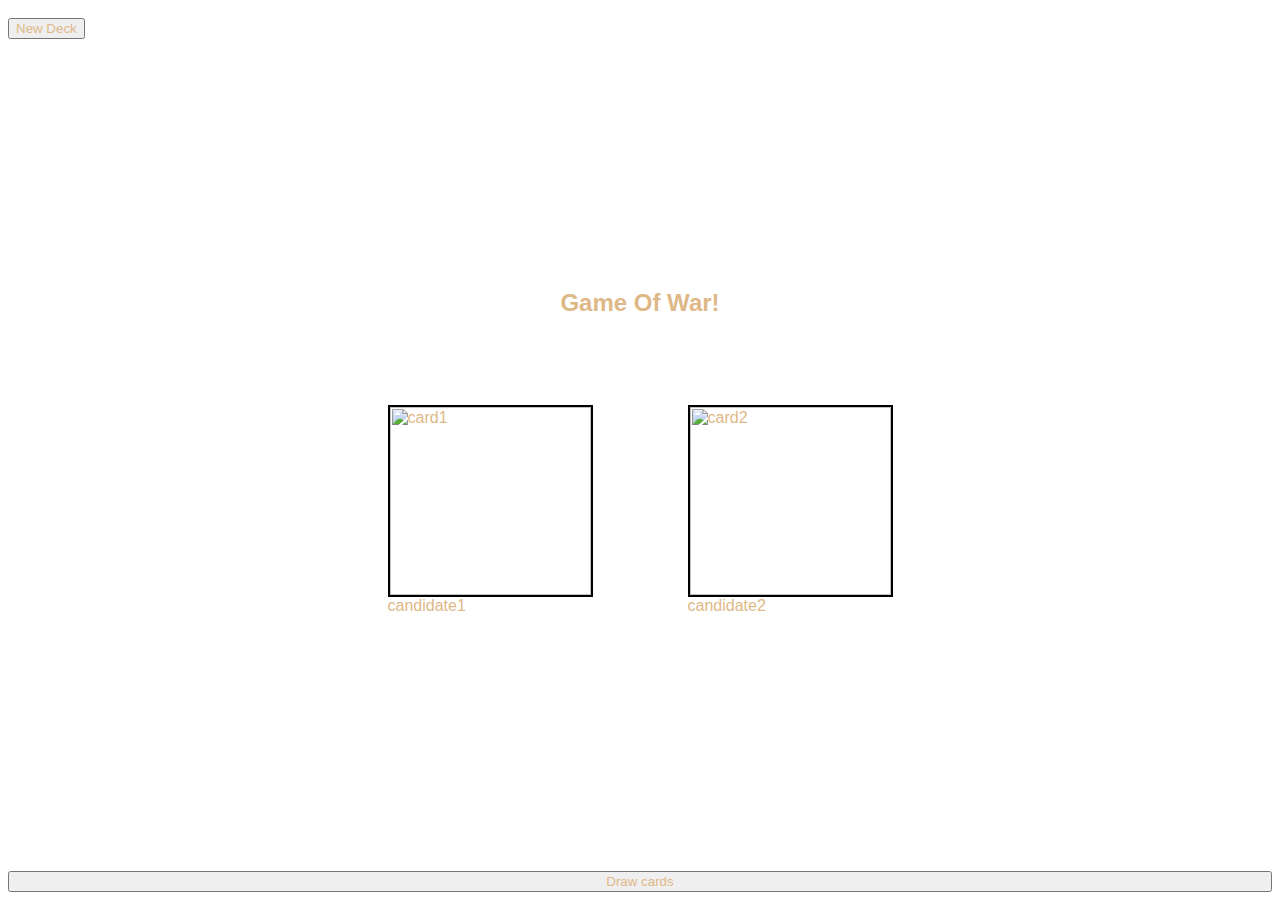
<file: GameofWar/index.html>
<html>

<head>
    
    <link href="https://cdn.jsdelivr.net/npm/bootstrap@5.3.8/dist/css/bootstrap.min.css" rel="stylesheet"
        integrity="sha384-sRIl4kxILFvY47J16cr9ZwB07vP4J8+LH7qKQnuqkuIAvNWLzeN8tE5YBujZqJLB" crossorigin="anonymous">
    <link rel="stylesheet" href="./index.css">
    <!-- <style>
        #war {

display: flex;
flex-direction: column;
align-items: center;
justify-content: center;
gap: 10px;

}
    </style> -->


</head>

<body>
    <div id="war" class="bg-success">
        <h2 id="winner">Game Of War!</h2>
<p id="remaining-cards"></p>
        <div id="cards">
           <figure> <img  id="card1" alt="card1"><figcaption>candidate1 <span id="cd1scr"></span></figcaption></figure>
           <figure> <img  id='card2' alt="card2"><figcaption>candidate2 <span id="cd2scr"></span></figcaption></figure>

        </div>
        
        <button type="button" id="new-deck" class="btn btn-primary btn-sm">New Deck</button>
        <button type="button" id="draw-cards" class="btn btn-primary btn-sm">Draw cards</button>


    </div>
    <script src="./index.js"></script>

</body>



</html>
</file>
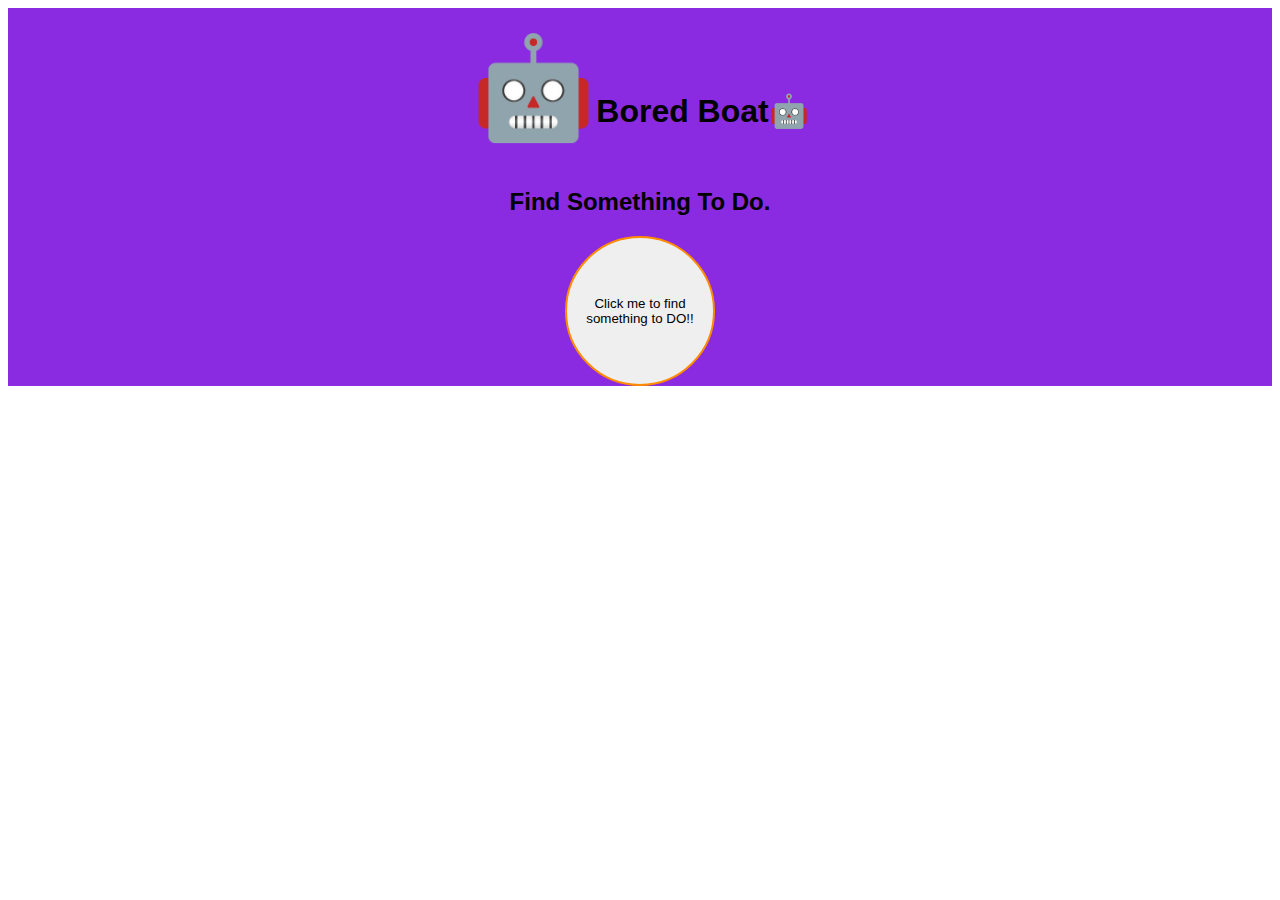
<file: apitesting.html>
<html>

<head>

    <style>
        h1::first-letter {

            font-size: 100px;
            color: green;
        }

        #bot {

            display: flex;
            flex-direction: column;
            justify-content: center;

            align-items: center;
            background-color: blueviolet;
            background-repeat: no-repeat;
            width: auto;
            font-family: 'Lucida Sans', 'Lucida Sans Regular', 'Lucida Grande', 'Lucida Sans Unicode', Geneva, Verdana, sans-serif;
        }

        button {
            width: 150px;
            height: 150px;
            border-color: darkorange;
            border-style: solid;
            border-radius: 70%;
            transition: .5s ease-out;

        }

        button:hover {

            cursor: help;
            background-color: aquamarine;
        }
    </style>




    <script>



        function api() {

            fetch('https://apis.scrimba.com/bored/api/activity')
                .then(response => response.json())
                .then(data => {
                    console.log(data)

                    document.getElementsByTagName('h2')[0].innerHTML = `🤖 ${data.activity} 🤖`;
                });

        }









    </script>
</head>

<body>

    <div id="bot">
        <h1>🤖Bored Boat🤖</h1>
        <h2>Find Something To Do.</h2>
        <button onClick="api()">Click me to find something to DO!!</button>
    </div>
</body>

</html
</file>
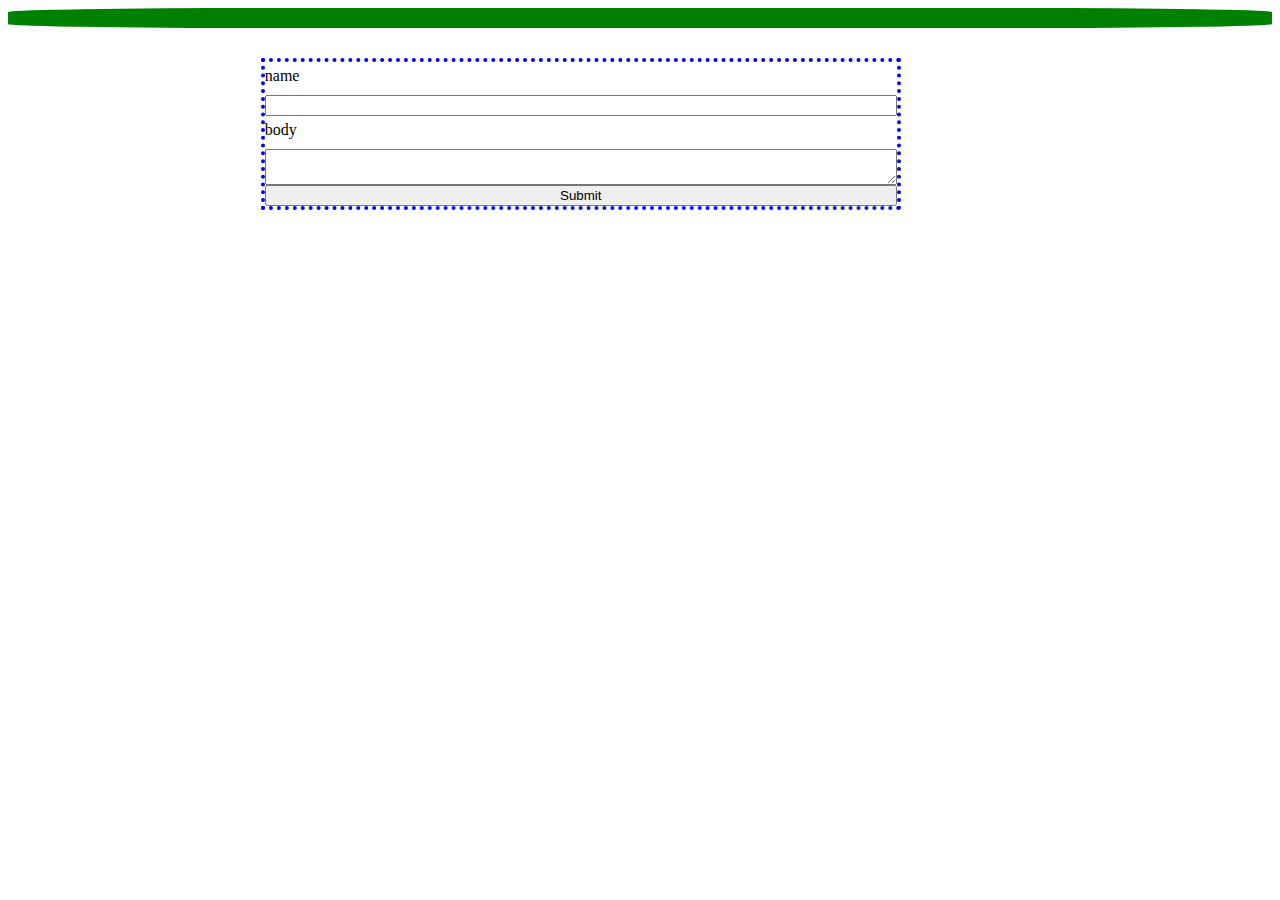
<file: blogspace/blog.html>
<!DOCTYPE html>
<html>
<head>
    <meta charset='utf-8'>
    <meta http-equiv='X-UA-Compatible' content='IE=edge'>
    <title>Page Title</title>
    <meta name='viewport' content='width=device-width, initial-scale=1'>

    <style>

        #blogs{
            display: flex;
            flex-direction: column;
            align-items:center ;
            justify-content: center;
            border: 10px solid green;
            border-radius: 20%;
            background-color: antiquewhite;
            background-repeat: no-repeat;




        }

        #blogs div {

            display:flex;
            flex-direction: column;
            align-items: center;
            justify-content: center;
            margin-bottom: 20px;
            background-color: coral;
            width:50%;
            

        }

        #blogs div p{

            text-wrap: wrap;
        }

        form{

            margin-top: 30px;
            display: grid;
            width: 50%;
            position: relative;
            left: 20%;
            border: 4px dotted blue;
        }

        form label{

            margin-bottom: 10px;
            margin-top: 5px;
        }
 



        
    </style>
  
    
</head>
<body>

<div id="blogs">



</div>
<form id="form">
<label for="name">name</label>
<input id='name' type="text"/>
<label for="textar">body</label>
<textarea " id="textar"></textarea>
<input type="submit"/>

</form>


 <script>
    let postsArr;
    let html="";
    let from=document.getElementById('form');


    function render(){
        html=""
             for(let i=0;i<postsArr.length;i++){
            html+=`<div><h2>${postsArr[i].title}</h2>
            <p>${postsArr[i].body}</p></div>`
        }
        document.getElementById('blogs').innerHTML=html;
    }



from.addEventListener('submit',(e)=>{
    e.preventDefault();
    const name=document.getElementById('name').value;
    const text=document.getElementById('textar').value
    postsArr.unshift({title:name,body:text})
    render();
    form.reset();




})

fetch("https://apis.scrimba.com/jsonplaceholder/posts")
    .then(res => res.json())
    .then(data => {
        postsArr = data.slice(0, 5)
        render();
        
    })

</script>   
</body>
</html>
</file>
<file: GameofWar/index.css>
*{
color: burlywood;
    font-family: Impact, Haettenschweiler, 'Arial Narrow Bold', sans-serif;

}

#war {

display: flex;
flex-direction: column;
align-items: center;
justify-content: center;
width:100%;
height: 100%;
position: relative;
/* left:23%;
top:10%; */

}

#cards{

    margin-top: 20px;
}
button{
    margin-top: 10px;
}

#new-deck{

    position: absolute;
    left:0px;
    top:0px;
}
#draw-cards{

    width: 100%;
    position: absolute;
    bottom:0px;
}

#war #cards img{

border:2px solid black;
    width: 201px;
    height: 188px;

}
#war #cards{
    display: flex;
    flex-direction: row;
    justify-content: center;
    align-items: center;
    gap: 15px;
}


#remaining-cards::first-letter{

    font-size: 40px;
    color: rgb(43, 226, 134);
}
</file>
